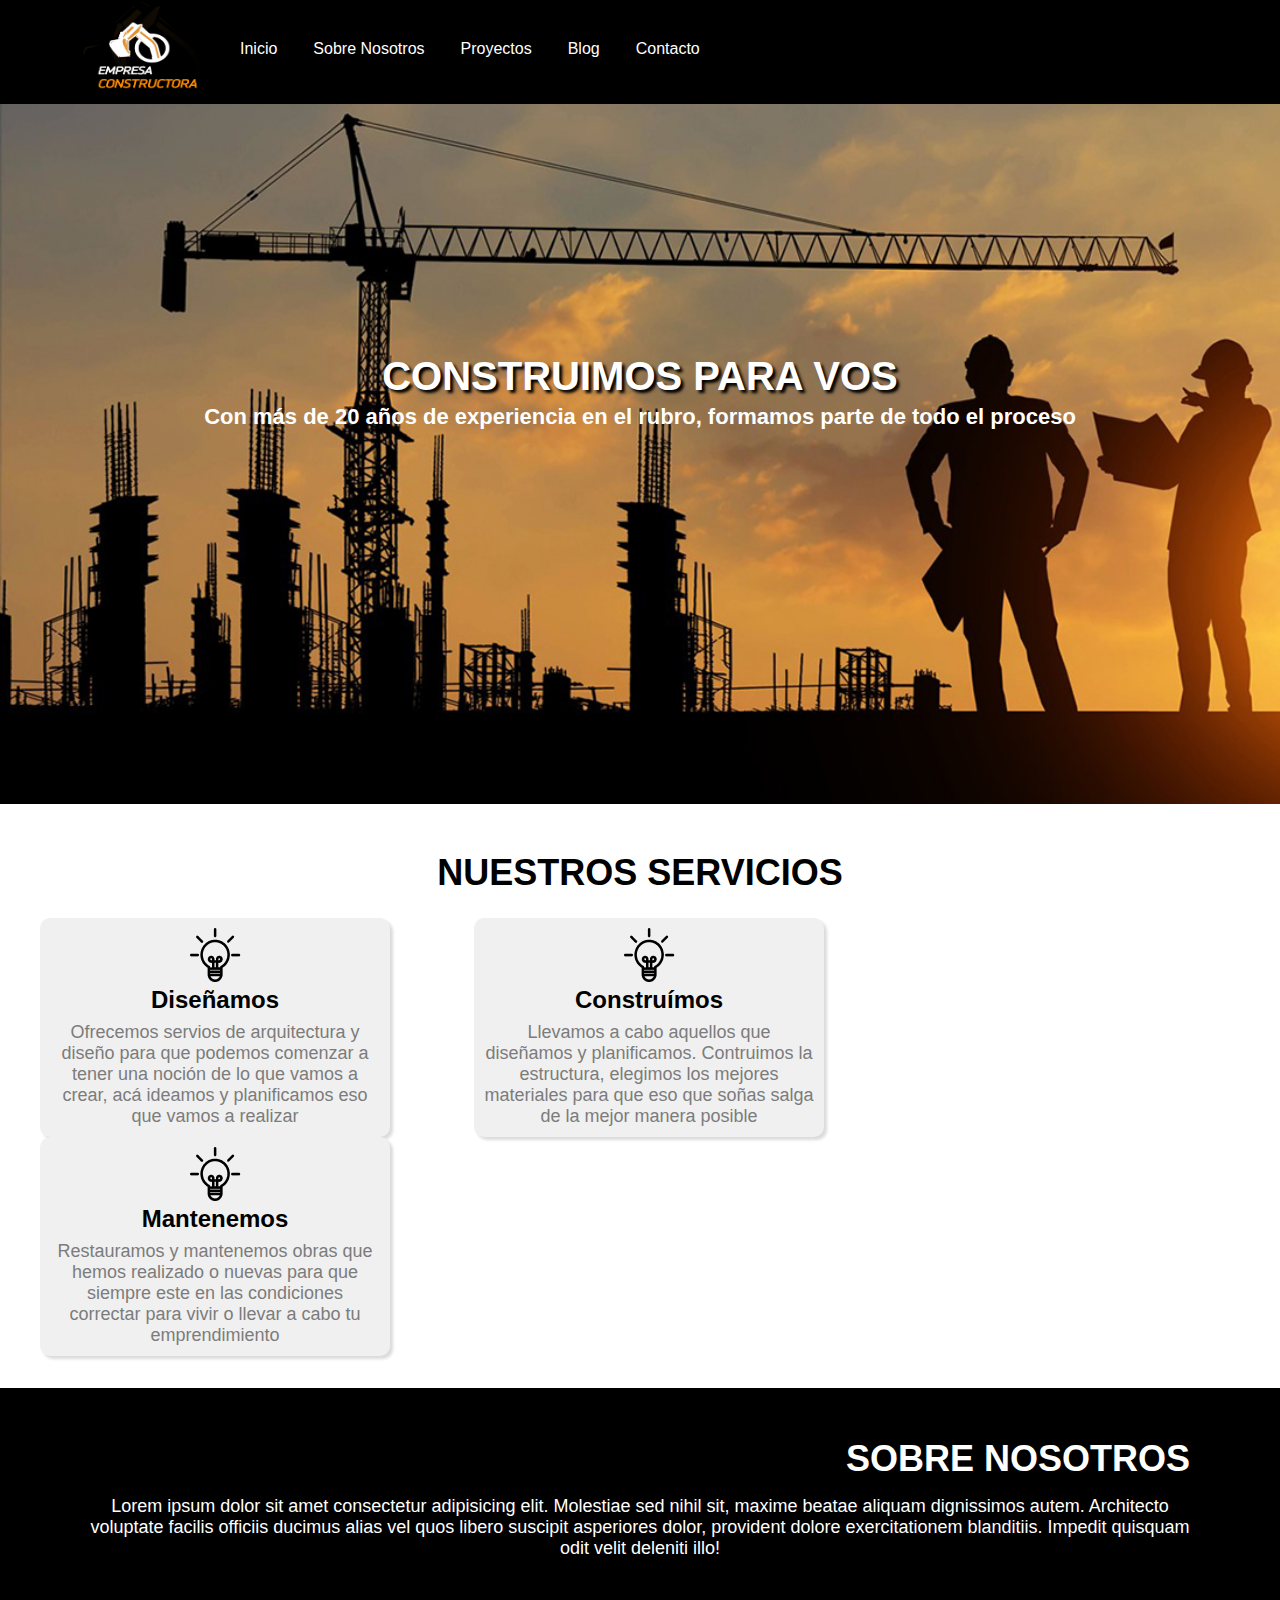
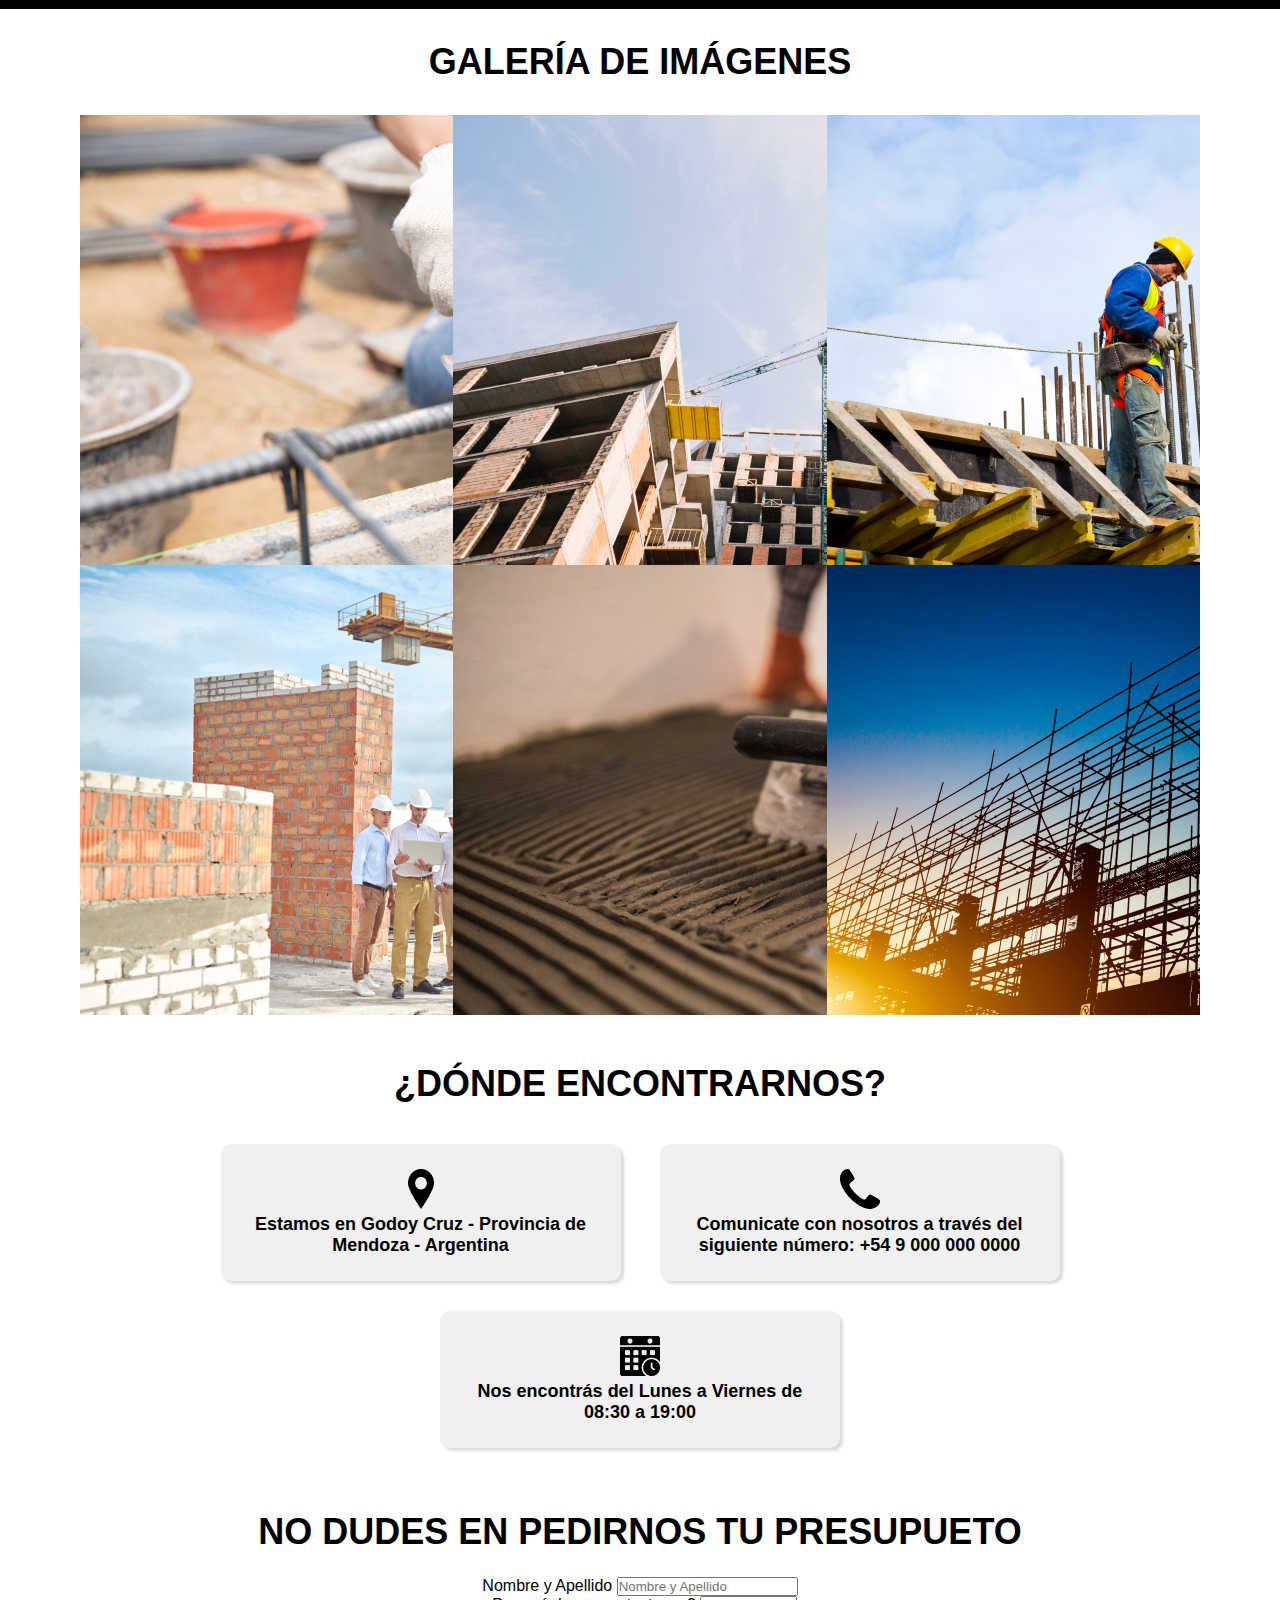
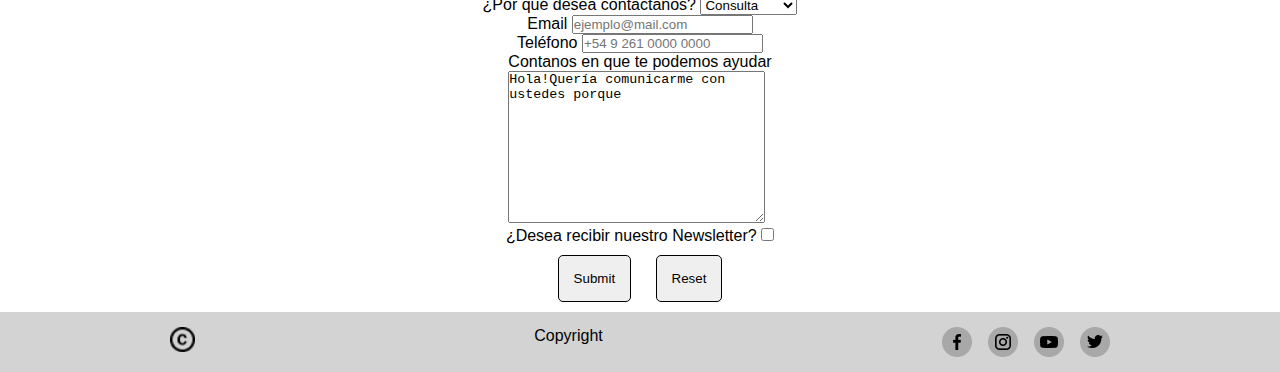
<file: index.html>
<!DOCTYPE html>
<html lang="es">
<head>
    <meta charset="UTF-8">
    <meta http-equiv="X-UA-Compatible" content="IE=edge">
    <meta name="viewport" content="width=device-width, initial-scale=1.0">
    <title>Construimos para vos</title>
    <meta name="viewport" content="width-device-width, initial-scale=1.0">
    <link rel="stylesheet" href="./css/style.css">
</head>

<body>
    <!-- HEADER-->
    <header class="header">
        <div>
            <img src="./img/logo-proyecto.png" alt="logo empresa constructora" class="imagen-logo">
            <nav class="header-nav">
                <ul class="menu">
                    <li>Inicio</li>
                    <li><a href="./pages/nosotros.html">Sobre Nosotros</a></li>
                    <li><a href="./pages/proyectos.html">Proyectos</a></li>
                    <li><a href="./pages/blog.html">Blog</a></li>
                    <li><a href="./pages/contacto.html">Contacto</a></li>
                </ul>
            </nav>
        </div>
    </header>
    
    <!-- INFORMACIÓN QUE LLEVA EL INDEX-->
    <main>
        <section class="seccion-1">
            <h2 class="titulo-1">CONSTRUIMOS PARA VOS</h2>
                <p class="texto-1"> <strong> Con más de 20 años de experiencia en el rubro, formamos parte de todo el
                proceso</strong></p>
        </section>

        <div>
        <section>
            <h2 class="seccion-2">NUESTROS SERVICIOS</h2>
                <div class="tarjeta-1">
                <img src="./img/foco.jpg" alt="servicios">
                <article>
                    <h4 class="titulo-2">Diseñamos</h4>
                    <p class="texto-tarjeta">Ofrecemos servios de arquitectura y diseño para que podemos comenzar a tener una noción de lo que vamos a crear, acá ideamos y planificamos eso que vamos a realizar </p>
                </article>
                </div>

                <div class="tarjeta-1">
                <img src="./img/foco.jpg" alt="">
                <article>
                    <h4 class="titulo-2">Construímos</h4>
                    <p class="texto-tarjeta">Llevamos a cabo aquellos que diseñamos y planificamos. Contruimos la estructura, elegimos los mejores materiales para que eso que soñas salga de la mejor manera posible</p>
                </article>
                </div>
                
                <div class="tarjeta-1">
                <img src="./img/foco.jpg" alt="">    
                <article>            
                    <h4 class="titulo-2">Mantenemos</h4>
                    <p class="texto-tarjeta">Restauramos y mantenemos obras que hemos realizado o nuevas para que siempre este en las condiciones correctar para vivir o llevar a cabo tu emprendimiento</p>
                </article> 
                </div>       
        </section>
        </div>
        <section class="seccion-3">
            <article>
                <h2 class="sobre-nosotros">SOBRE NOSOTROS</h2>
                    <P class="texto-2">Lorem ipsum dolor sit amet consectetur adipisicing elit. Molestiae sed nihil sit, maxime beatae aliquam dignissimos autem. Architecto voluptate facilis officiis ducimus alias vel quos libero suscipit asperiores dolor, provident dolore exercitationem blanditiis. Impedit quisquam odit velit deleniti illo!</P>
            </article>
        </section>

        <section class="seccion-4">
            <h2 class="seccion-4">GALERÍA DE IMÁGENES</h2>
            <div class="grilla-1">
                <div class="grilla-img" ><img src="./img/construccion-1.jpg" alt="" class="construccion-img"></div>
                <div class="grilla-img"><img src="./img/construccion-2.jpg" alt="" class="construccion-img"></div>
                <div class="grilla-img"><img src="./img/construccion-3.jpg" alt="" class="construccion-img"></div>
                <div class="grilla-img"><img src="./img/construccion-4.jpg" alt="" class="construccion-img"></div>
                <div class="grilla-img"><img src="./img/construccion-5.jpg" alt="" class="construccion-img"></div>
                <div class="grilla-img"><img src="./img/construccion-6.jpg" alt="" class="construccion-img"> </div>
                <!--<iframe width="560" height="315" src="https://www.youtube.com/embed/Z9fxrs45wi8" title="YouTube video player" frameborder="0" allow="accelerometer; autoplay; clipboard-write; encrypted-media; gyroscope; picture-in-picture" allowfullscreen class="construccion-img"></iframe> -->
            </div>
        </section>

        <section class="seccion-5">
            <h2 class="seccion-5">¿DÓNDE ENCONTRARNOS?</h2>
                <div class="tarjeta-2">
                    <img src="./img/ubicacion.jpg" alt="">
                    <h4>Estamos en Godoy Cruz - Provincia de Mendoza - Argentina</h4>
                </div>
                <div class="tarjeta-2">
                    <img src="./img/telefono.png" alt="">
                    <h4>Comunicate con nosotros a través del siguiente número: +54 9 000 000 0000</h4>
                </div>
                <div class="tarjeta-2">
                    <img src="./img/calendario.jpg" alt="">
                    <h4>Nos encontrás del Lunes a Viernes de 08:30 a 19:00</h4>
                </div>  
        </section>
        
         <!-- FORMULARIO-->
        <section>
            <h2 class="seccion-5">NO DUDES EN PEDIRNOS TU PRESUPUETO</h2>

                <form class="formulario">
                    <div>
                        <label for="campo-nombre" class="input">Nombre y Apellido</label>
                        <input type="text" id="campo-nombre" placeholder="Nombre y Apellido">
                    </div>
                    <div>
                        <label for="campo-asunto" class="input">¿Por qué desea contactanos?</label>
                        <select name="" id="campo-asunto">
                            <option value="">Consulta</option>
                            <option value="">Dudas</option>
                            <option value="">Presupuesto</option>
                            <option value="">Otros</option>
                        </select>
                    </div>
                    <div>
                        <label for="campo-mail" class="input">Email</label>
                        <input type="email" id="campo-mail" placeholder="ejemplo@mail.com">
                    </div>
                    <div>
                        <label for="campo-telefono" class="input">Teléfono</label>
                        <input type="number" id="campo-telefono" placeholder="+54 9 261 0000 0000">
                    </div>
                    <div>
                        <label for="campo-descripcion" class="input">Contanos en que te podemos ayudar</label>
                        <br>
                        <textarea name="" id="campo-descripcion" cols="30" rows="10">Hola!Quería comunicarme con ustedes porque
                        </textarea>
                    </div>
                    <div>
                        <label for="campo-newsletter">¿Desea recibir nuestro Newsletter?</label>
                        <input type="checkbox" id="campo-newsletter">
                    </div>
                    <div>
                        <input type="submit" class="boton">
                        <input type="reset" class="boton">
                    </div>
                </form>
        </section>
       
    </main>



<footer>
    <div class="footer">
        <img src="./img/copyright.png" alt="" class="imagen2">
        <p class="copy">Copyright</p>
        <img src="./img/redes.png" alt="" class="imagen3">
    </div>
</footer>

</body> 
</html>
</file>
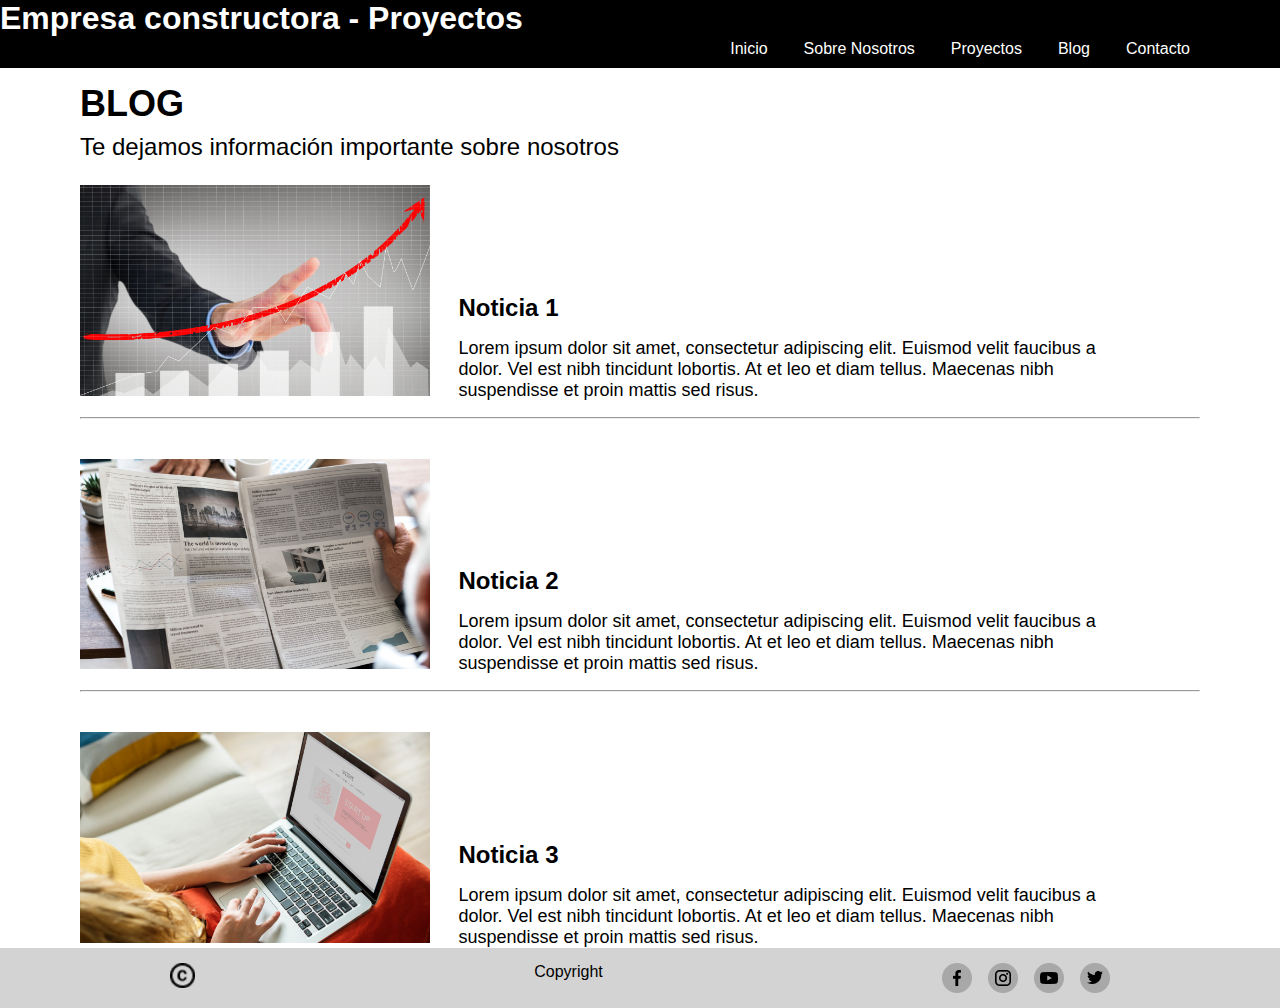
<file: pages/blog.html>
<!DOCTYPE html>
<html lang="es">
<head>
    <meta charset="UTF-8">
    <meta http-equiv="X-UA-Compatible" content="IE=edge">
    <meta name="viewport" content="width=device-width, initial-scale=1.0">
    <title>Blog</title>
    <link rel="stylesheet" href="../css/style.css">
</head>
<body>
    
        <!-- HEADER-->
        <header class="header">
            <h1 class="titulo">Empresa constructora - Proyectos</h1>
            <nav>
                <ul class="menu">
                    <li><a href="../index.html">Inicio</a></li>
                    <li><a href="./nosotros.html">Sobre Nosotros</a></li>
                    <li><a href="./proyectos.html">Proyectos</a></li>
                    <li><a href="./blog.html">Blog</a></li>
                    <li><a href="./contacto.html">Contacto</a></li>
                </ul>
            </nav>
        </header>

    <main>    
        <section>
            <h2 class="titulo-blog">BLOG</h2>
            <p class="texto-blog">Te dejamos información importante sobre nosotros</p>
        </section>
        <div>
        <section>
            <div class="noticia">
                <article>
                    <img src="../img/blog-1.jpg" alt="" class="imagen-noticia">
                    <div class="bloque-noticia">
                        <h4 class="titulo-noticia">Noticia 1</h4>
                        <p class="texto-noticia">Lorem ipsum dolor sit amet, consectetur adipiscing elit. Euismod velit faucibus a dolor. Vel est nibh tincidunt lobortis. At et leo et diam tellus. Maecenas nibh suspendisse et proin mattis sed risus.</p>
                    </div>   
                </article> 
            </div>            
           
            <hr class="linea">

            <div class="noticia">
                <article>
                    <img src="../img/blog-2.jpg" alt="" class="imagen-noticia">
                    <div class="bloque-noticia">
                        <h4 class="titulo-noticia">Noticia 2</h4>
                        <p class="texto-noticia">Lorem ipsum dolor sit amet, consectetur adipiscing elit. Euismod velit faucibus a dolor. Vel est nibh tincidunt lobortis. At et leo et diam tellus. Maecenas nibh suspendisse et proin mattis sed risus.</p>
                    </div>
                </article>
            </div>
            <hr class="linea">
            <div class="noticia">
                <article>
                    <img src="../img/blog-3.jpg" alt="" class="imagen-noticia">
                    <div class="bloque-noticia">
                        <h4 class="titulo-noticia">Noticia 3</h4>
                        <p class="texto-noticia">Lorem ipsum dolor sit amet, consectetur adipiscing elit. Euismod velit faucibus a dolor. Vel est nibh tincidunt lobortis. At et leo et diam tellus. Maecenas nibh suspendisse et proin mattis sed risus.</p>
                    </div>
                </article>
            </div>

        </section>
        </div>
    </main>

<footer>
    <div class="footer">
        <img src="../img/copyright.png" alt="" class="imagen2">
        <p class="copy">Copyright</p>
        <img src="../img/redes.png" alt="" class="imagen3">
    </div>
</footer>

</body>

</html>
</file>
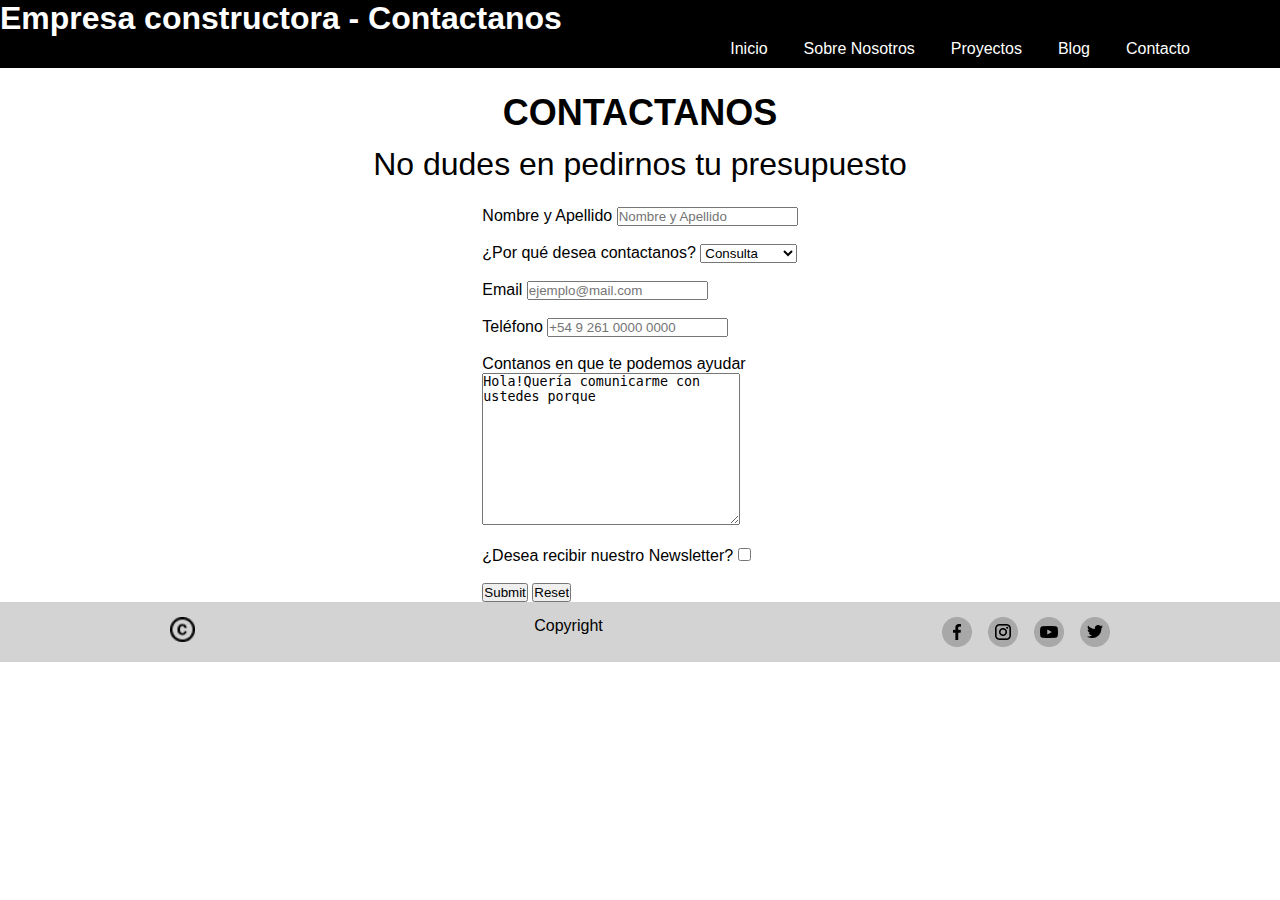
<file: pages/contacto.html>
<!DOCTYPE html>
<html lang="es">
<head>
    <meta charset="UTF-8">
    <meta http-equiv="X-UA-Compatible" content="IE=edge">
    <meta name="viewport" content="width=device-width, initial-scale=1.0">
    <title>Contacto</title>
    <link rel="stylesheet" href="../css/style.css">
</head>
<body>
<!-- HEADER-->
<header class="header">
    <h1 class="titulo">Empresa constructora - Contactanos</h1>
    <nav>
        <ul class="menu">
            <li><a href="../index.html">Inicio</a></li>
            <li><a href="./nosotros.html">Sobre Nosotros</a></li>
            <li><a href="./proyectos.html">Proyectos</a></li>
            <li><a href="./blog.html">Blog</a></li>
            <li><a href="./contacto.html">Contacto</a></li>
        </ul>
    </nav>
</header>

<main>
    <section>
        <h2 class="titulo-contacto">CONTACTANOS</h2>
        <p class="texto-contacto">No dudes en pedirnos tu presupuesto</p>
    </section>

     <!-- FORMULARIO-->
     <section class="formulario">
        <form>
            <div>
                <label for="campo-nombre">Nombre y Apellido</label>
                <input type="text" id="campo-nombre" placeholder="Nombre y Apellido">
            </div>
            <br>
            <div>
                <label for="campo-asunto">¿Por qué desea contactanos?</label>
                <select name="" id="campo-asunto">
                    <option value="">Consulta</option>
                    <option value="">Dudas</option>
                    <option value="">Presupuesto</option>
                    <option value="">Otros</option>
                </select>
            </div>
            <br>
            <div>
                <label for="campo-mail">Email</label>
                <input type="email" id="campo-mail" placeholder="ejemplo@mail.com">
            </div>
            <br>
            <div>
                <label for="campo-telefono">Teléfono</label>
                <input type="number" id="campo-telefono" placeholder="+54 9 261 0000 0000">
            </div>
            <br>
            <div>
                <label for="campo-descripcion">Contanos en que te podemos ayudar</label>
                <br>
                <textarea name="" id="campo-descripcion" cols="30" rows="10">Hola!Quería comunicarme con ustedes porque
                </textarea>
            </div>
            <br>
            <div>
                <label for="campo-newsletter">¿Desea recibir nuestro Newsletter?</label>
                <input type="checkbox" id="campo-newsletter">
            </div>
            <br>

            <div>
                <input type="submit">
                <input type="reset">
            </div>
        </form>
    </section>
</main>


<footer>
    <div class="footer">
        <img src="../img/copyright.png" alt="" class="imagen2">
        <p class="copy">Copyright</p>
        <img src="../img/redes.png" alt="" class="imagen3">
    </div>
</footer>
    
</body>




</html>
</file>
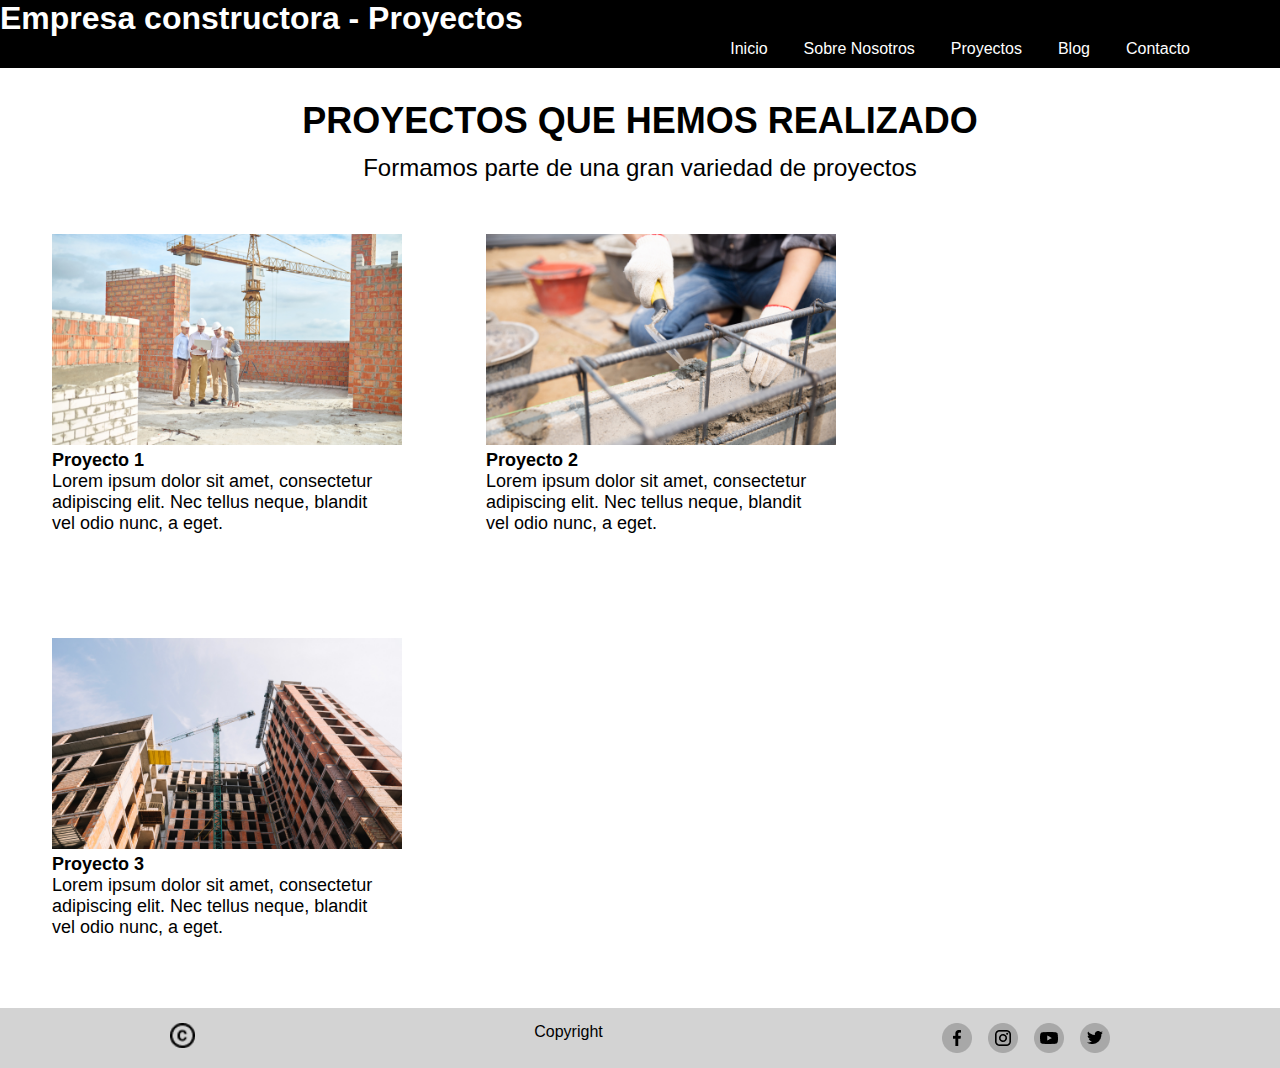
<file: pages/proyectos.html>
<!DOCTYPE html>
<html lang="es">
<head>
    <meta charset="UTF-8">
    <meta http-equiv="X-UA-Compatible" content="IE=edge">
    <meta name="viewport" content="width=device-width, initial-scale=1.0">
    <title>Proyectos</title>
    <link rel="stylesheet" href="../css/style.css">
</head>
<body>
<!-- HEADER-->
    <header class="header">
        <h1 class="titulo">Empresa constructora - Proyectos</h1>
        <nav>
            <ul class="menu">
                <li><a href="../index.html">Inicio</a></li>
                <li><a href="./nosotros.html">Sobre Nosotros</a></li>
                <li><a href="./proyectos.html">Proyectos</a></li>
                <li><a href="./blog.html">Blog</a></li>
                <li><a href="./contacto.html">Contacto</a></li>
            </ul>
        </nav>
    </header>
    <main>
        <section class="seccion-trabajos">
            <h2 class="titulo-trabajos">PROYECTOS QUE HEMOS REALIZADO</h2>
            <p class="texto-trabajos">Formamos parte de una gran variedad de proyectos</p>
        </section>
        <section>
            <div class="tarjeta-trabajos">
                <article>
                    <img src="../img/proyecto-1.jpg" alt="" class="imagen-trabajos">
                    <h4>Proyecto 1</h4>
                    <p>Lorem ipsum dolor sit amet, consectetur adipiscing elit. Nec tellus neque, blandit vel odio nunc, a eget. </p>
                </article>
            </div> 
            <div class="tarjeta-trabajos">
                <article>
                    <img src="../img/proyecto-2.jpg" alt="" class="imagen-trabajos">
                    <h4>Proyecto 2</h4>
                    <p>Lorem ipsum dolor sit amet, consectetur adipiscing elit. Nec tellus neque, blandit vel odio nunc, a eget. </p>
                </article>
            </div>
            <div class="tarjeta-trabajos">
                <article>
                    <img src="../img/proyecto-3.jpg" alt="" class="imagen-trabajos">
                    <h4>Proyecto 3</h4>
                    <p>Lorem ipsum dolor sit amet, consectetur adipiscing elit. Nec tellus neque, blandit vel odio nunc, a eget. </p>
                </article>
            </div>
        </section>
    </main>
 
    <br>
    <footer>
        <div class="footer">
            <img src="../img/copyright.png" alt="" class="imagen2">
            <p class="copy">Copyright</p>
            <img src="../img/redes.png" alt="" class="imagen3">
        </div>
    </footer>
</body>
</html>
</file>
<file: css/style.css>
*{
    margin: 0;
    padding: 0;
    box-sizing: border-box;
}

h1, h2, h3, h4, p, article{
    font-family: 'Segoe UI', Tahoma, Geneva, Verdana, sans-serif;
}

/*INDEX*/

.header{
    font-family: 'Segoe UI', Tahoma, Geneva, Verdana, sans-serif;
    background-color: black;
    color: white;
    display: flex;
    flex-direction: row;
    justify-content: space-between;
}

.imagen-logo{
    width: 150px;
    height: 100px;
    margin-left: 80px;   
}


ul{
    list-style-type: none;
}

ul li{
    padding: 10px;
    float: left;
    margin-left: auto;

}

nav{
    float: right;
    margin-top: 30px;
    margin-right: 80px;
}

a{
    text-decoration: none;
    color: white;
    margin-left: 16px;
}

.seccion-1{
    width: 100%;
    height:700px;
    background-image: url(../img/construccion.jpg);
    background-repeat: no-repeat;
    background-size: cover;    
}

.titulo-1{
    color: white;
    font-size: 40px;
    text-align: center;
    text-shadow: 20px;
    position: relative;
    top: 250px;
    text-shadow: 3px 3px 3px black;
}

.texto-1{
    color: white;
    font-size: 22px;
    text-align: center;
    margin-left: 80px;
    margin-right: 80px;
    margin-bottom: 16px;
    position: relative;
    top: 255px;
}

.seccion-2{
    font-size: 36px;
    margin-top: 48px;
    margin-bottom: 24px;
    font-style: normal;
    text-align: center;
    
}

.tarjeta-1{
    background-color: rgb(240, 240, 240);
    box-shadow: 3px 3px 3px rgb(219, 219, 219);
    border-radius: 10px;
    padding: 10px;
    margin-left: 40px;
    margin-right: 40px;
    width: 350px;
    height: auto;
    display: inline-block;
    text-align: center;
    
}

.tarjeta-1:hover{
    box-shadow: 9px 9px 7px rgb(219, 219, 219);
    background-color: rgb(228, 228, 228);
}
 
.titulo-2{
    font-size: 24px;
}

.texto-tarjeta{
    color: rgb(124, 124, 124);
    font-size: 18px;
    margin-top: 8px;
}

.seccion-3{
    background-color: black;
    color: white;
    padding: 50px;
    margin-top: 32px;
    margin-bottom: 32px;
}

.sobre-nosotros{
    text-align: right;
    font-size: 36px;
    margin-right: 40px;
    margin-bottom: 16px;
}

.texto-2{
    font-size: 18px;
    margin-left: 40px;
    margin-right: 40px;
    text-align: center;
}

.seccion-4{
    font-size: 36px;
    margin-bottom: 32px;
    text-align: center;
}

.grilla-1{
    
    display: grid;
    grid-template-columns: repeat(3, 1fr);
    grid-template-rows:repeat(2, 450px);
    margin-left: 80px;
    margin-right: 80px;
}


@media screen and (max-width:780px) {
    .grilla-1{
        grid-template-columns: 1fr;
        grid-template-rows: 1fr;
        margin-left: 16px;
        margin-right: 16px;
        
    }
}

.grilla-img{
    overflow: hidden;
    background-size: cover;
    background-position: center;
}

.grilla-img:hover{
    transform: scale(1.05);
    box-shadow: 5px 5px 5px rgba(0, 0, 0, 0.493);
    
}

.seccion-5{
    margin-top: 48px;
    margin-bottom: 24px;
    font-size: 36px;
    text-align: center;
}

.tarjeta-2{
    background-color: rgb(240, 240, 240);
    box-shadow: 3px 3px 3px rgb(219, 219, 219);
    border-radius: 10px;
    padding: 25px;
    margin: 15px;
    width: 400px;
    height: auto;
    display: inline-block;
    font-family: 'Segoe UI', Tahoma, Geneva, Verdana, sans-serif;
    font-size: 18px;
}

.tarjeta-2:hover{
    box-shadow: 9px 9px 7px rgb(219, 219, 219);
    background-color: rgb(228, 228, 228);
}

.formulario{
    font-family: 'Segoe UI', Tahoma, Geneva, Verdana, sans-serif;
    width: 100%;
    max-width: 600px;
    margin: 0 auto;
    display: flex;
    flex-direction: column;
    justify-content: center;
    align-items: center;
}

.input{
    width: 90%;
    height: 30px;
    align-items: center;  
}

.boton{
    border: solid 1px black;
    border-radius: 5px;
    padding: 15px;
    margin: 10px;
    align-items: center;
}

.footer{
    font-family: 'Segoe UI', Tahoma, Geneva, Verdana, sans-serif;
    display: flex; justify-content: space-around;
    background-color: rgb(211, 211, 211);
}

.imagen2{
    height: 25px;
    margin-top: 15px;
}

.imagen3{
    height: 30px;
    margin-top: 15px;
    margin-bottom: 15px;
}

.copy{
    margin-top: 15px;
    text-align: center;
}

/*------------------- OTRAS SECCIONES (quedaron acá para no perder la información) ------------------..*/

/*SOBRE NOSOTROS*/

.bloque-1{
    display: flex;
    justify-content: space-between;
}
    
.titulo-sobre-nosotros{
    font-size: 36px;
    text-align: left;
    margin-left: 80px;
    margin-top: 100px;
    width: 100%;
}

.texto-sobre-nosotros{
    font-size: 18px;
    margin-left: 80px;
    width: 75%;
    margin-top: 45px;
}

.imagen-equipo{
    width: 50%;
    background-position: right;  
}

.bloque-3{
    background-color: black;
    padding: 10px;
}

.titulo-valores{
    font-size: 36px;
    text-align: right;
    margin-right: 80px;
    margin-top: 48px;
    color: white;
}

.tarjeta-valores{
    color: white;
    border: solid 2px black;
    padding: 10px ; 
    margin: 15px;
    width: 350px;
    height: auto;
    display: inline-block;
}

.titulo-equipo{
    font-size: 36px;
    text-align: center;
    margin-top: 32px;
}

.imagen-persona{
    width: 350px;
}

.tarjeta-equipo{
    border: solid 2px white;
    padding: 10px;
    margin-left: 15px;
    width: 400px;
    height: auto;
    display: inline-block;
    font-size: 18px;
}

/*TRABAJOS REALIZADOS*/

.titulo-trabajos{
    font-size: 36px;
    text-align: center;
    margin-top: 32px;
}

.texto-trabajos{
    font-size: 24px;
    text-align: center;
    margin-top: 12px;
}

.imagen-trabajos{
    width: 350px;      
}

.tarjeta-trabajos{
    border: solid 2px white;
    padding: 10px;
    margin: 40px;
    width: 350px;
    height: auto;
    display: inline-block;
    font-size: 18px;
}

/*BLOG*/

.titulo-blog{
    font-size: 36px;
    text-align: left;
    margin-left: 80px;
    margin-top: 15px;
}

.texto-blog{
    font-size: 24px;
    text-align: left;
    margin-left: 80px;
    margin-top: 8px;
}

.noticia{
    display: inline-block;
}

.bloque-noticia{
    
    width: 60%;
    display: inline-block;
}

.titulo-noticia{
    font-size: 24px;
    text-align: left;
    margin-right: 80px;
    margin-left: 24px;
}


.texto-noticia{
    font-size: 18px;
    text-align: left;
    margin-right: 80px;
    margin-top: 16px;
    margin-left:24px;
}

.imagen-noticia{
    width: 350px;
    margin-left: 80px;
    margin-top: 24px;
}

.linea{
    margin-top: 16px;
    margin-bottom: 16px;
    margin-left: 80px;
    margin-right: 80px;
}

/*CONTACTO*/

.titulo-contacto{
    font-size: 36px;
    text-align: center;
    margin-top: 24px;
}

.texto-contacto{
    font-size: 32px;
    text-align: center;
    margin-top: 12px;
    margin-bottom: 24px;
}
</file>
